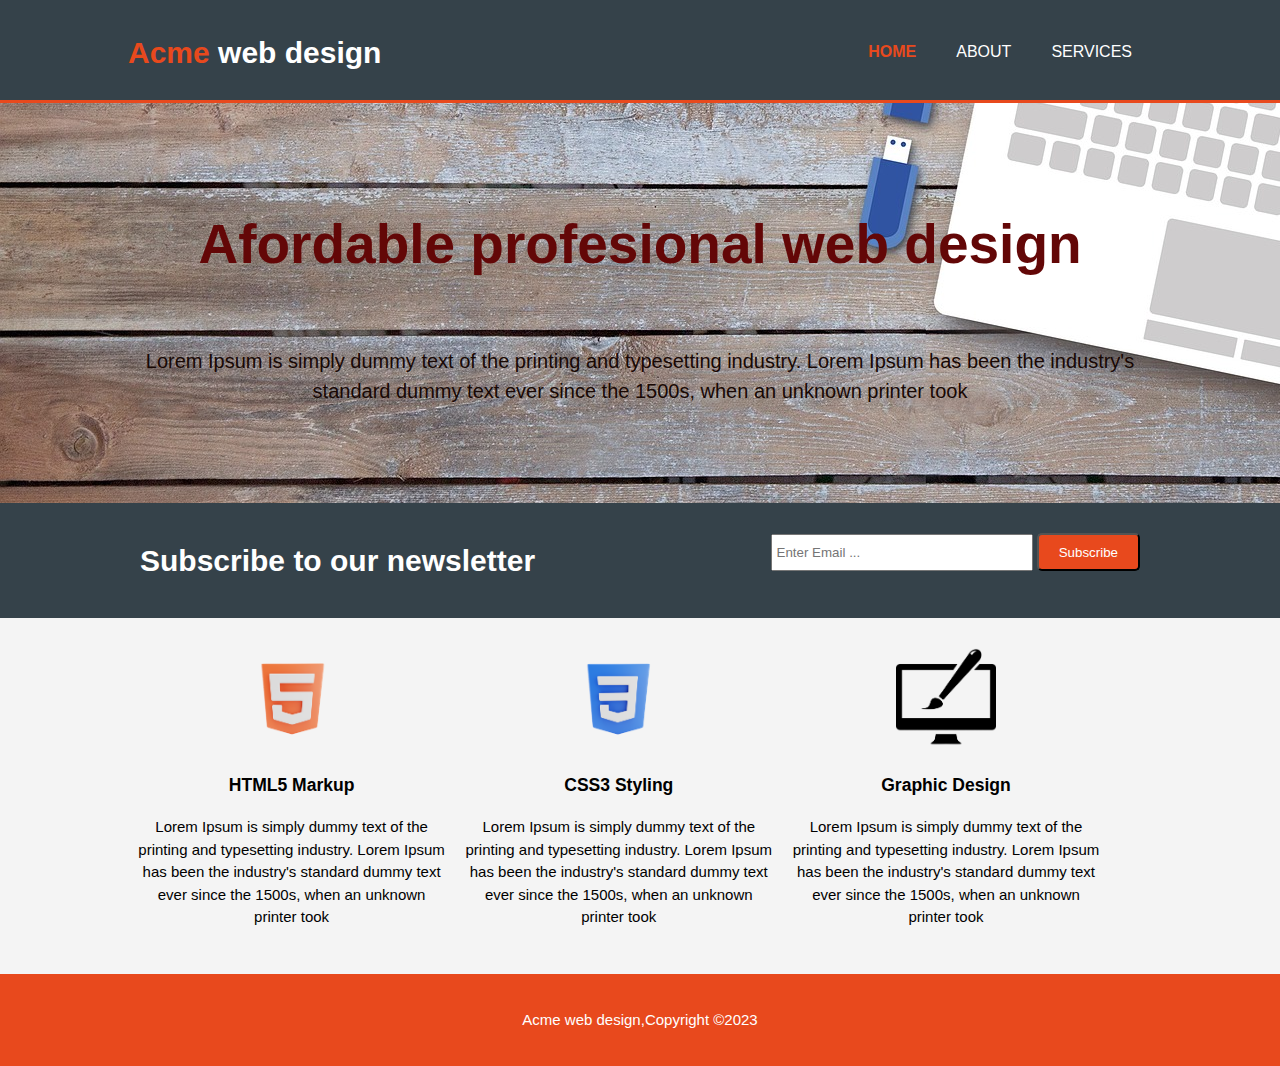
<file: index.html>
<!DOCTYPE html>
<html lang="en">
<head>
    <meta charset="UTF-8">
    <meta http-equiv="X-UA-Compatible" content="IE=edge">
    <meta name="viewport" content="width=device-width, initial-scale=1.0">
    <title>Acme Web design | Welcome</title>
    <link rel="stylesheet" href="./css/style.css">
</head>
<body>
    <header>
        <div class="container">
            <div id="branding">
                <h1><span class="highlight">Acme</span> web design</h1>
            </div>
            <nav>
                <ul>
                <li class="current"><a href="index.html">Home</a></li>
                <li><a href="about.html">About</a></li>
                <li><a href="services.html">Services</a></li>
                </ul>
            </nav>
        </div>
    </header>
    <section id="showcase">
        <div class="container">
            <h1>Afordable profesional web design</h1>
            <p>Lorem Ipsum is simply dummy text of the printing and typesetting industry. Lorem Ipsum has been the industry's standard dummy text ever since the 1500s, when an unknown printer took </p>

        </div>
    </section>
    <section id="newsletter">
        <div class="container">
            <h1>Subscribe to our newsletter</h1>
            <form >
                <input type="email" placeholder="Enter Email ...">
                <button type="submit" class="button_1">Subscribe</button>
            </form>
        </div>
    </section>
    <section id="boxes">
        <div class="container">
            <div class="box">
                <img src="./img/html-logo.png" alt="Html logo">
                <h3>HTML5 Markup</h3>
                <p>Lorem Ipsum is simply dummy text of the printing and typesetting industry. Lorem Ipsum has been the industry's standard dummy text ever since the 1500s, when an unknown printer took </p>
            </div>
            <div class="box">
                <img src="./img/css-logo.png" alt="Css logo">
                <h3>CSS3 Styling</h3>
                <p>Lorem Ipsum is simply dummy text of the printing and typesetting industry. Lorem Ipsum has been the industry's standard dummy text ever since the 1500s, when an unknown printer took </p>
            </div>
            <div class="box">
                <img src="./img/brush-logo.png" alt="brash logo" id="img-size">
                <h3>Graphic Design</h3>
                <p>Lorem Ipsum is simply dummy text of the printing and typesetting industry. Lorem Ipsum has been the industry's standard dummy text ever since the 1500s, when an unknown printer took </p>
            </div>
        </div>
    </section>
    <footer>
        <p>Acme web design,Copyright &copy;2023</p>
    </footer>
    
</body>
</html>
</file>
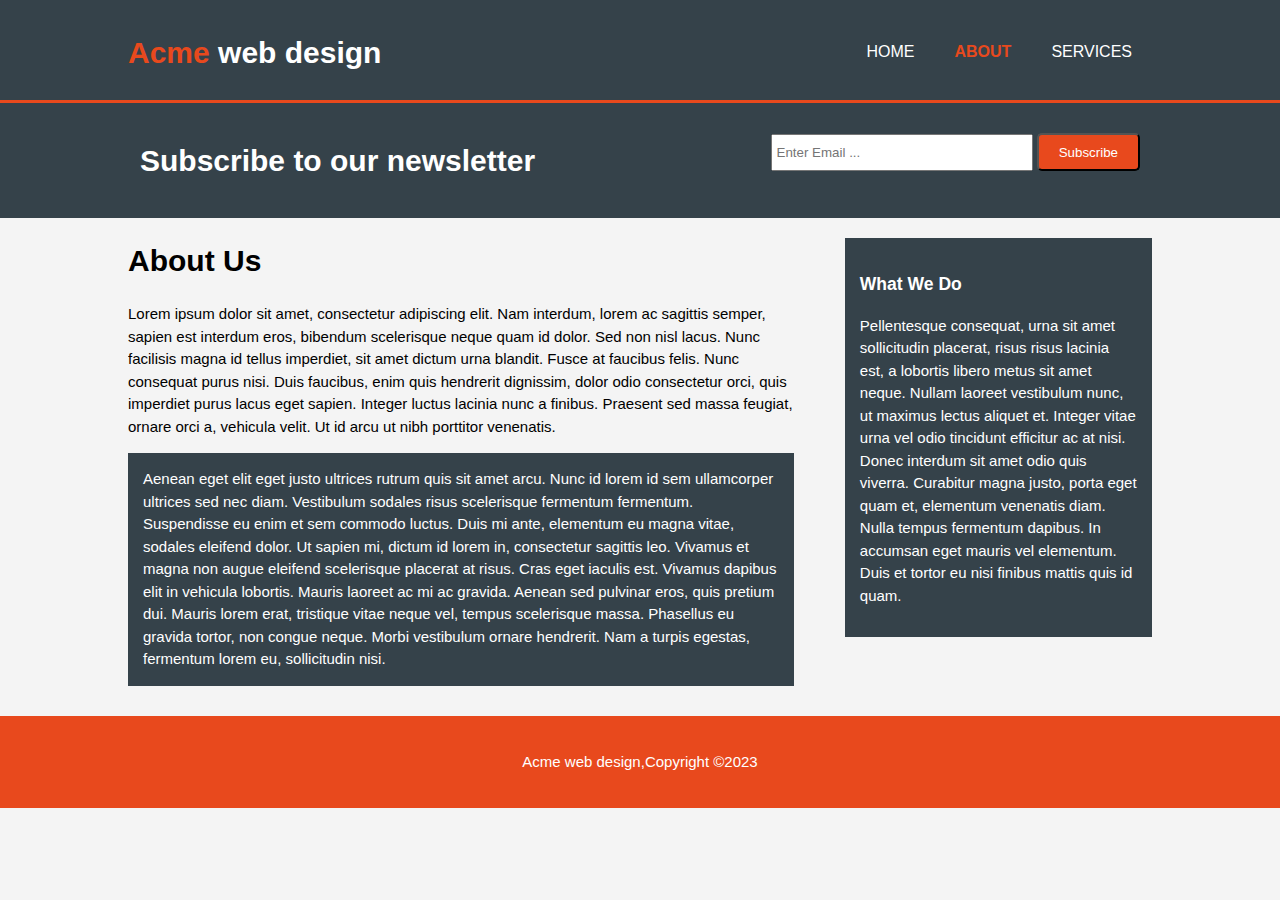
<file: about.html>
<!DOCTYPE html>
<html lang="en">
<head>
    <meta charset="UTF-8">
    <meta http-equiv="X-UA-Compatible" content="IE=edge">
    <meta name="viewport" content="width=device-width, initial-scale=1.0">
    <title>Acme Web design | About</title>
    <link rel="stylesheet" href="./css/style.css">
</head>
<body>
    <header>
        <div class="container">
            <div id="branding">
                <h1><span class="highlight">Acme</span> web design</h1>
            </div>
            <nav>
                <ul>
                <li><a href="index.html">Home</a></li>
                <li class="current"><a href="about.html">About</a></li>
                <li><a href="services.html">Services</a></li>
                </ul>
            </nav>
        </div>
    </header>

    <section id="newsletter">
        <div class="container">
            <h1>Subscribe to our newsletter</h1>
            <form >
                <input type="email" placeholder="Enter Email ...">
                <button type="submit" class="button_1">Subscribe</button>
            </form>
        </div>
    </section>
    <section id="main">
        <div class="container">
           <article id="main-col">
            <h1 class="page-title">
                About Us
            </h1>
            <p>Lorem ipsum dolor sit amet, consectetur adipiscing elit. Nam interdum, lorem ac sagittis semper, sapien est interdum eros, bibendum scelerisque neque quam id dolor. Sed non nisl lacus. Nunc facilisis magna id tellus imperdiet, sit amet dictum urna blandit. Fusce at faucibus felis. Nunc consequat purus nisi. Duis faucibus, enim quis hendrerit dignissim, dolor odio consectetur orci, quis imperdiet purus lacus eget sapien. Integer luctus lacinia nunc a finibus. Praesent sed massa feugiat, ornare orci a, vehicula velit. Ut id arcu ut nibh porttitor venenatis.</p>

             <p class="dark">   Aenean eget elit eget justo ultrices rutrum quis sit amet arcu. Nunc id lorem id sem ullamcorper ultrices sed nec diam. Vestibulum sodales risus scelerisque fermentum fermentum. Suspendisse eu enim et sem commodo luctus. Duis mi ante, elementum eu magna vitae, sodales eleifend dolor. Ut sapien mi, dictum id lorem in, consectetur sagittis leo. Vivamus et magna non augue eleifend scelerisque placerat at risus. Cras eget iaculis est. Vivamus dapibus elit in vehicula lobortis. Mauris laoreet ac mi ac gravida. Aenean sed pulvinar eros, quis pretium dui. Mauris lorem erat, tristique vitae neque vel, tempus scelerisque massa. Phasellus eu gravida tortor, non congue neque. Morbi vestibulum ornare hendrerit. Nam a turpis egestas, fermentum lorem eu, sollicitudin nisi.</p>

           </article>
           <aside id="sidebar">
            <div class="dark">
                <h3>What We Do</h3>
                <p>Pellentesque consequat, urna sit amet sollicitudin placerat, risus risus lacinia est, a lobortis libero metus sit amet neque. Nullam laoreet vestibulum nunc, ut maximus lectus aliquet et. Integer vitae urna vel odio tincidunt efficitur ac at nisi. Donec interdum sit amet odio quis viverra. Curabitur magna justo, porta eget quam et, elementum venenatis diam. Nulla tempus fermentum dapibus. In accumsan eget mauris vel elementum. Duis et tortor eu nisi finibus mattis quis id quam.</p>
            </div>
           </aside>
        </div>
    </section>
    <footer>
        <p>Acme web design,Copyright &copy;2023</p>
    </footer>
    
</body>
</html>
</file>
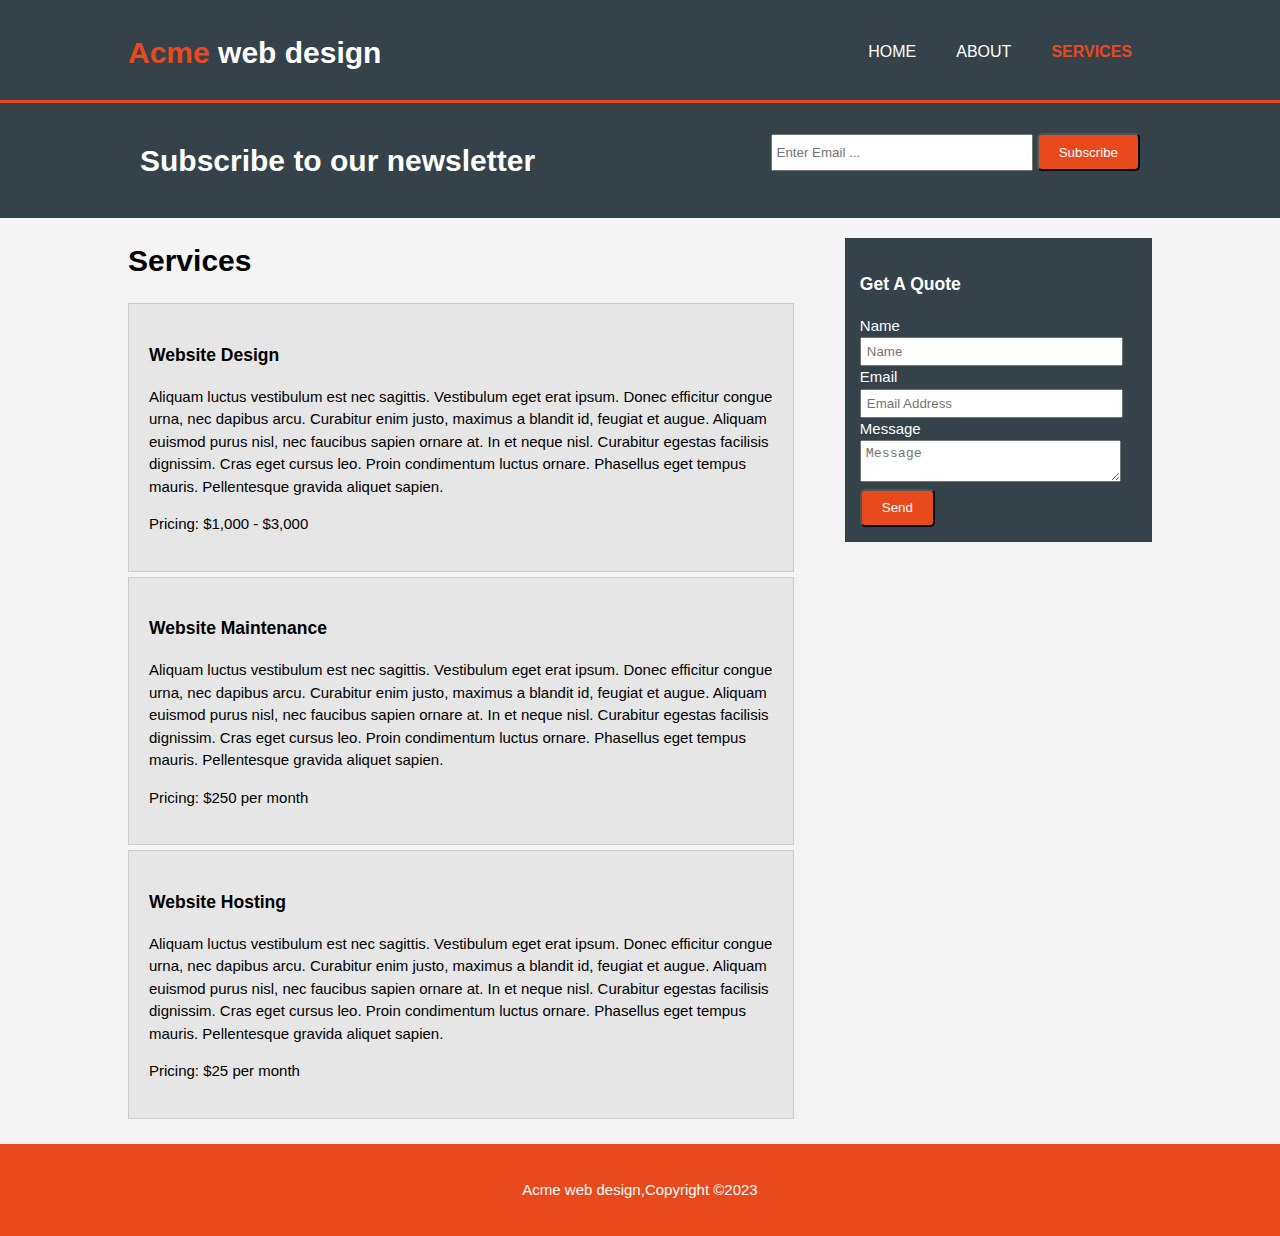
<file: services.html>
<!DOCTYPE html>
<html lang="en">
<head>
    <meta charset="UTF-8">
    <meta http-equiv="X-UA-Compatible" content="IE=edge">
    <meta name="viewport" content="width=device-width, initial-scale=1.0">
    <title>Acme Web design | Services</title>
    <link rel="stylesheet" href="./css/style.css">
</head>
<body>
    <header>
        <div class="container">
            <div id="branding">
                <h1><span class="highlight">Acme</span> web design</h1>
            </div>
            <nav>
                <ul>
                <li><a href="index.html">Home</a></li>
                <li><a href="about.html">About</a></li>
                <li class="current"><a href="services.html">Services</a></li>
                </ul>
            </nav>
        </div>
    </header>

    <section id="newsletter">
        <div class="container">
            <h1>Subscribe to our newsletter</h1>
            <form >
                <input type="email" placeholder="Enter Email ...">
                <button type="submit" class="button_1">Subscribe</button>
            </form>
        </div>
    </section>
    <section id="main">
        <div class="container">
           <article id="main-col">
            <h1 class="page-title">
                Services
            </h1>
            <ul id="services">
                <li>
                    <h3>Website Design</h3>
                    <p>Aliquam luctus vestibulum est nec sagittis. Vestibulum eget erat ipsum. Donec efficitur congue urna, nec dapibus arcu. Curabitur enim justo, maximus a blandit id, feugiat et augue. Aliquam euismod purus nisl, nec faucibus sapien ornare at. In et neque nisl. Curabitur egestas facilisis dignissim. Cras eget cursus leo. Proin condimentum luctus ornare. Phasellus eget tempus mauris. Pellentesque gravida aliquet sapien.</p>
                    <p>Pricing: $1,000 - $3,000</p>
                </li>
                <li>
                    <h3>Website Maintenance</h3>
                    <p>Aliquam luctus vestibulum est nec sagittis. Vestibulum eget erat ipsum. Donec efficitur congue urna, nec dapibus arcu. Curabitur enim justo, maximus a blandit id, feugiat et augue. Aliquam euismod purus nisl, nec faucibus sapien ornare at. In et neque nisl. Curabitur egestas facilisis dignissim. Cras eget cursus leo. Proin condimentum luctus ornare. Phasellus eget tempus mauris. Pellentesque gravida aliquet sapien.</p>
                    <p>Pricing: $250 per month</p>
                </li>
                <li>
                    <h3>Website Hosting</h3>
                    <p>Aliquam luctus vestibulum est nec sagittis. Vestibulum eget erat ipsum. Donec efficitur congue urna, nec dapibus arcu. Curabitur enim justo, maximus a blandit id, feugiat et augue. Aliquam euismod purus nisl, nec faucibus sapien ornare at. In et neque nisl. Curabitur egestas facilisis dignissim. Cras eget cursus leo. Proin condimentum luctus ornare. Phasellus eget tempus mauris. Pellentesque gravida aliquet sapien.</p>
                    <p>Pricing: $25 per month</p>
                </li>
            </ul>

           </article>
           <aside id="sidebar">
            <div class="dark">
                <h3>Get A Quote</h3>
                <form class="quote">
                    <div>
                        <label>Name</label><br>
                        <input type="text" placeholder="Name"></div>
                    <div>
                        <label>Email</label><br>
                        <input type="email " placeholder="Email Address">
                    </div>
                    <div>
                        <label ></label>Message</label><br>
                        <textarea placeholder="Message"></textarea>
                    </div>
                    <button class="button_1" type="sumbit">Send</button>
                </form>
            </div>
           </aside>
        </div>
    </section>
    <footer>
        <p>Acme web design,Copyright &copy;2023</p>
    </footer>
    
</body>
</html>
</file>
<file: css/style.css>
/* Main */
body {
    font-family: Arial, Helvetica, sans-serif;
    font-size: 15px;
    line-height: 1.5;
    font: 15px/1.5 Arial, Helvetica, sans-serif;
    padding: 0;
    margin: 0;
    background-color: #f4f4f4;
}
.container{
    width: 80%;
    margin:auto;
    overflow: hidden;
    
}
ul {
    margin: 0;
    padding: 0;
}
.button_1 {
    height: 38px;
    background: #e8491d;
    border-radius:5px;
    padding-left: 20px;
    padding-right: 20px;
    color: #ffffff;
   
    

    
}


.dark {
    padding: 15px;
    background:#35424a;
    color: #ffffff;
    margin-top: 10px;
    margin-bottom: 10px;
}
/* Header */
header {
    background: #35424a;
    color: #ffffff;
    padding-top: 30px;
    min-height: 70px;
    border-bottom: #e8491d 3px solid;

}
header a{
    color: #ffffff;
    text-decoration: none;
    text-transform: uppercase;
    font-size:16px;
}
header ul {
    margin: 0;
    padding: 0;
}
header li {
    float: left;
    display: inline;
    padding: 0 20px 0 20px;
    cursor: pointer;
}
header #branding{
    float:left;
}
header #branding  h1{
    margin: 0;
}
header nav {
    float: right;
    margin-top: 10px;
}
header .highlight,header .current a{
    color: #e8491d;
    font-weight: bold;
}
header a:hover {
    color: #cccccc;
    font-weight: bold;
}
/* Showcase */
#showcase {
    min-height: 400px;
    background:url('../img/showcase1.jpg') no-repeat 0 -400px;
    text-align: center;
    color: rgb(99, 7, 7);
}
#showcase h1{
    margin-top: 100px;
    font-size: 55px;
    margin-bottom: 10px;
}
#showcase p {
    font-size: 20px;
    padding-top: 40px;
    color: #180804;
}
/* News letter */
#newsletter{
    padding: 15px;
    color: #ffffff;
    background: #35424a;
}

#newsletter h1{
    float: left;

}
#newsletter form{
    float: right;
    margin-top:15px }
#newsletter input[type="email"] {
    padding: 4px;
    height: 25px;
    width: 250px;
}

/* Boxes */
#boxes{
    margin-top: 20px;
}

#boxes .box{
    float: left;
    text-align: center;
    width: 30%;
    padding: 10px;

}
#boxes .box img {
    width: 100px;
}
/* Sidebar */
aside#sidebar{
    float: right;
    width: 30%;
    margin-top: 10px;}
aside#sidebar .quote input,aside#sidebar .quote textarea {
    width: 90%;
    padding: 5px;
}
  /* Main-col   */
  article#main-col{
    float: left;
    width: 65%;
  }
  /* Services */
  ul#services li{
    list-style: none;
    padding:20px;
    border: #cccccc solid 1px;
    margin-bottom: 5px;
    background: #e6e6e6;
  }
footer {
    padding: 20px;
    margin-top: 20px;
    color: white;
    background-color: #e8491d;
    text-align: center;
}

/* Media queries */
@media(max-width: 768px){
    header #branding,
    header nav,
    header nav li,
    #newsletter h1,
    #newsletter form,
    #boxes .box,
    article#main-col,
    aside#sidebar {
        float: none;
        text-align: center;
        width: 100%;
    }
    header {
        padding-bottom: 20px;
    }
    #showcase h1{
        margin-top: 40px;

    }
    #newsletter button, .quote button {
        display: block;
        width: 100%;
    }
    #newsletter form input[type='email'], .quote input, .quote textarea{
        width: 100%;
        margin-bottom: 5px;
    }
}
</file>
